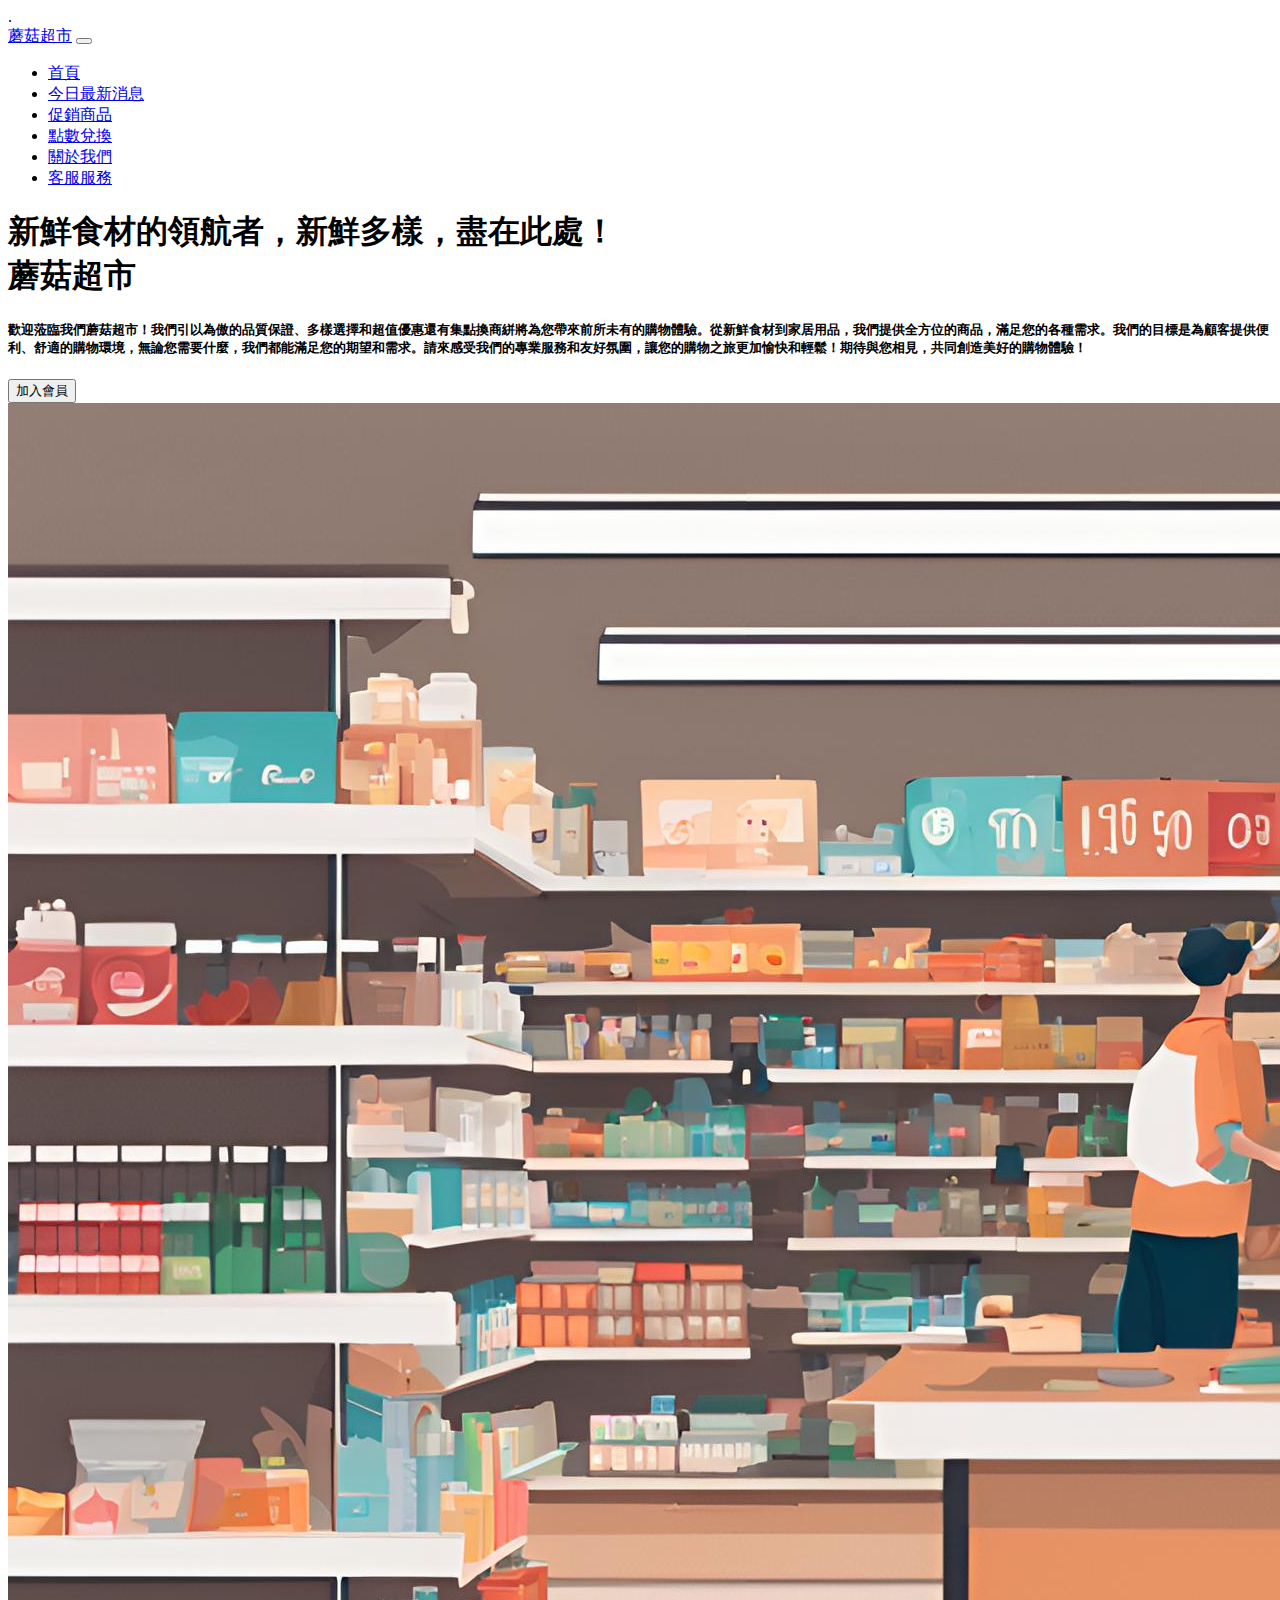
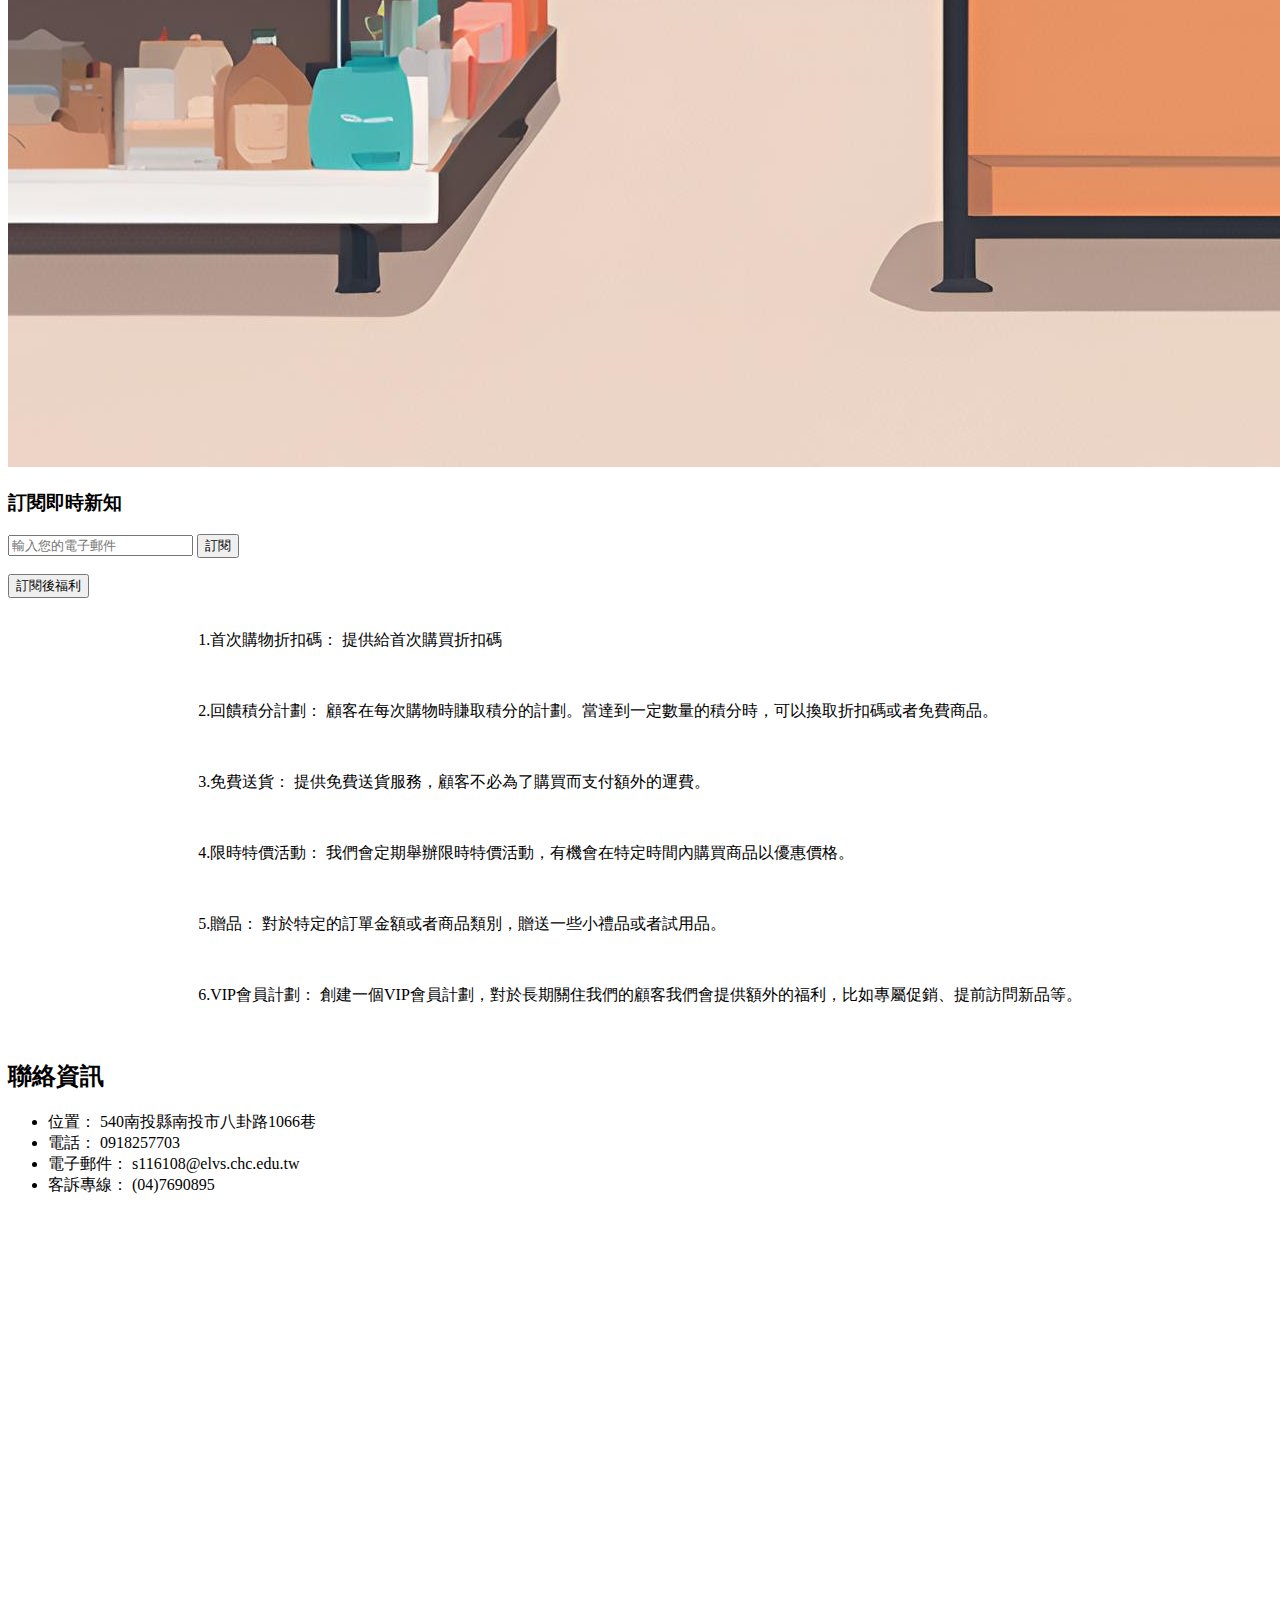
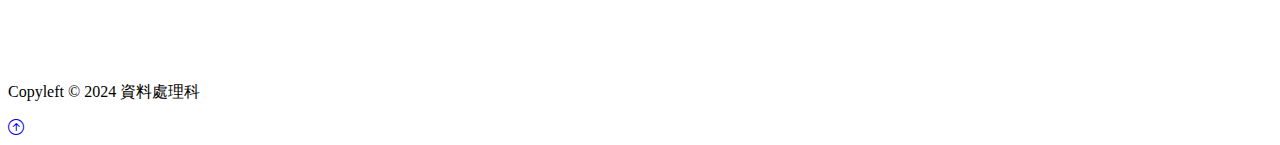
<file: index.html>
<!DOCTYPE html>
<html lang="en">

<head>
    <meta charset="UTF-8">
    <meta name="viewport" content="width=device-width, initial-scale=1.0">
    <title>蘑菇蘑菇</title>
    <link href="https://cdn.jsdelivr.net/npm/bootstrap@5.1.1/dist/css/bootstrap.min.css" rel="stylesheet"
        integrity="sha384-F3w7mX95PdgyTmZZMECAngseQB83DfGTowi0iMjiWaeVhAn4FJkqJByhZMI3AhiU" crossorigin="anonymous">
        <link rel="stylesheet" href="https://cdn.jsdelivr.net/npm/bootstrap-icons@1.5.0/font/bootstrap-icons.css">.
</head>

<body>
    <nav class="navbar navbar-expand-lg navbar-dark bg-dark fixed-top">
        <div class="container">
            <a class="navbar-brand" href="#">蘑菇超市</a>
            <button class="navbar-toggler" type="button" data-bs-toggle="collapse"
                data-bs-target="#navbarSupportedContent" aria-controls="navbarSupportedContent" aria-expanded="false"
                aria-label="Toggle navigation">
                <span class="navbar-toggler-icon"></span>
            </button>
            <div class="collapse navbar-collapse" id="navbarSupportedContent">
                <ul class="navbar-nav ms-auto mb-2 mb-lg-0">
                    <li class="nav-item">
                        <a class="nav-link active" aria-current="page" href="./index.html">首頁</a>
                    </li>

                    <li class="nav-item">
                        <a class="nav-link" href="./memder.html">今日最新消息</a>
                    </li>
                    <li class="nav-item">
                        <a class="nav-link" href="#">促銷商品</a>
                    </li>

                    <li class="nav-item">
                        <a class="nav-link" href="#">點數兌換</a>
                    </li>
                    <li class="nav-item">
                        <a class="nav-link" href="#">關於我們</a>
                    </li>
                    <li class="nav-item">
                        <a class="nav-link" href="#">客服服務</a>
                    </li>

                </ul>
            </div>
        </div>
    </nav>
    <section class="bg-success text-light text-center p-5">
        <div class="container">
            <div class="d-flex align-items-center">
                <div>
                    <h1 class="text-dark">
                        新鮮食材的領航者，新鮮多樣，盡在此處！<br>蘑菇超市
                    </h1>
                    <p>
                    <h5 class="text-light">
                        歡迎蒞臨我們蘑菇超市！我們引以為傲的品質保證、多樣選擇和超值優惠還有集點換商絣將為您帶來前所未有的購物體驗。從新鮮食材到家居用品，我們提供全方位的商品，滿足您的各種需求。我們的目標是為顧客提供便利、舒適的購物環境，無論您需要什麼，我們都能滿足您的期望和需求。請來感受我們的專業服務和友好氛圍，讓您的購物之旅更加愉快和輕鬆！期待與您相見，共同創造美好的購物體驗！
                    </h5>
                    </p>
                    <button class="btn btn-outline-warning btn-lg">
                        加入會員
                    </button>
                </div>
                <img src="./images/download1.jpg" alt="" class="img-fluid d-none d-md-block w-50">


            </div>
        </div>
    </section>
    <section class="bg-secondary text-light p-5">
        <div class="container">
            <div class="d-md-flex align-items-center"></div>
            <h3 class="me-3 mb-3 mb-md-0" style="white-space: nowrap;">訂閱即時新知</h3>
            <div class="input-group mb-3">
                <input type="text" class="form-control" placeholder="輸入您的電子郵件" aria-label="Recipient's username"
                    aria-describedby="button-addon2">
                <button class="btn btn-lg btn-dark" type="button" id="button-addon2">訂閱</button>
            </div>

        </div>
    


    
    </section>
    <section>
        <p>
            <div class="d-grid gap-2 col-6 mx-auto"></div>
            <button class="btn btn-danger btn-lg" type="button" data-bs-toggle="collapse" data-bs-target="#collapseWidthExample" aria-expanded="false" aria-controls="collapseWidthExample">
                訂閱後福利
            </button>
          </p>
          <div style="min-height: 120px;display: flex; justify-content: center;">
            <div class="collapse collapse-horizontal" id="collapseWidthExample">
              <div class="card card-body" >
                <p>1.首次購物折扣碼： 提供給首次購買折扣碼</p><br>
                <p>2.回饋積分計劃： 顧客在每次購物時賺取積分的計劃。當達到一定數量的積分時，可以換取折扣碼或者免費商品。</p><br>
                <p>3.免費送貨： 提供免費送貨服務，顧客不必為了購買而支付額外的運費。</p><br>
                <p>4.限時特價活動： 我們會定期舉辦限時特價活動，有機會在特定時間內購買商品以優惠價格。</p><br>
                <p>5.贈品： 對於特定的訂單金額或者商品類別，贈送一些小禮品或者試用品。</p><br>
                <p>6.VIP會員計劃： 創建一個VIP會員計劃，對於長期關住我們的顧客我們會提供額外的福利，比如專屬促銷、提前訪問新品等。</p><br>
              </div>
            </div>
          </div>
    </section>
        <!-- Contact & Map -->
        <section class="p-5">
            <div class="container">
                <div class="row g-4 d-flex align-items-center">
                    <div class="col-md">
                        <h2 class="text-center mb-4">聯絡資訊</h2>
                        <ul class="list-group list-group-flush lead">
                            <li class="list-group-item">
                                <span class="fw-bold">位置：</span> 540南投縣南投市八卦路1066巷
                            </li>
                            <li class="list-group-item">
                                <span class="fw-bold">電話：</span> 0918257703
                            </li>
                            <li class="list-group-item">
                                <span class="fw-bold">電子郵件：</span> s116108@elvs.chc.edu.tw
                            </li>
                            <li class="list-group-item">
                                <span class="fw-bold">客訴專線：</span> (04)7690895
                            </li>
                        </ul>
                    </div>
                    <div class="col-md">
                        <div class="ratio ratio-16x9">
                            <iframe
                                src="https://www.google.com/maps/embed?pb=!1m18!1m12!1m3!1d41262.54949731196!2d120.59872457515517!3d23.920500926824495!2m3!1f0!2f0!3f0!3m2!1i1024!2i768!4f13.1!3m3!1m2!1s0x346939968ea3e867%3A0x3165a65aeb07c64c!2z6JiRIOiPhyDlrbgg6Zmi!5e0!3m2!1szh-TW!2stw!4v1716776640123!5m2!1szh-TW!2stw"
                                width="600" height="450" style="border:0;" allowfullscreen="" loading="lazy"
                                referrerpolicy="no-referrer-when-downgrade"></iframe>
                        </div>
                    </div>
                </div>
            </div>
        </section>

        <!-- Footer -->
        <footer class="p-5 bg-dark text-white text-center position-relative">
            <div class="container">
                <p class="lead">
                    Copyleft <span class="copyleft">&copy;</span> 2024 資料處理科
                </p>

                <a href="#" class="position-absolute bottom-0 end-0 p-5">
                    <i class="bi bi-arrow-up-circle h1"></i>
                </a>
            </div>
        </footer>
        <script src="https://cdn.jsdelivr.net/npm/bootstrap@5.1.1/dist/js/bootstrap.bundle.min.js"
            integrity="sha384-/bQdsTh/da6pkI1MST/rWKFNjaCP5gBSY4sEBT38Q/9RBh9AH40zEOg7Hlq2THRZ"
            crossorigin="anonymous"></script>
</body>

</html>
</file>
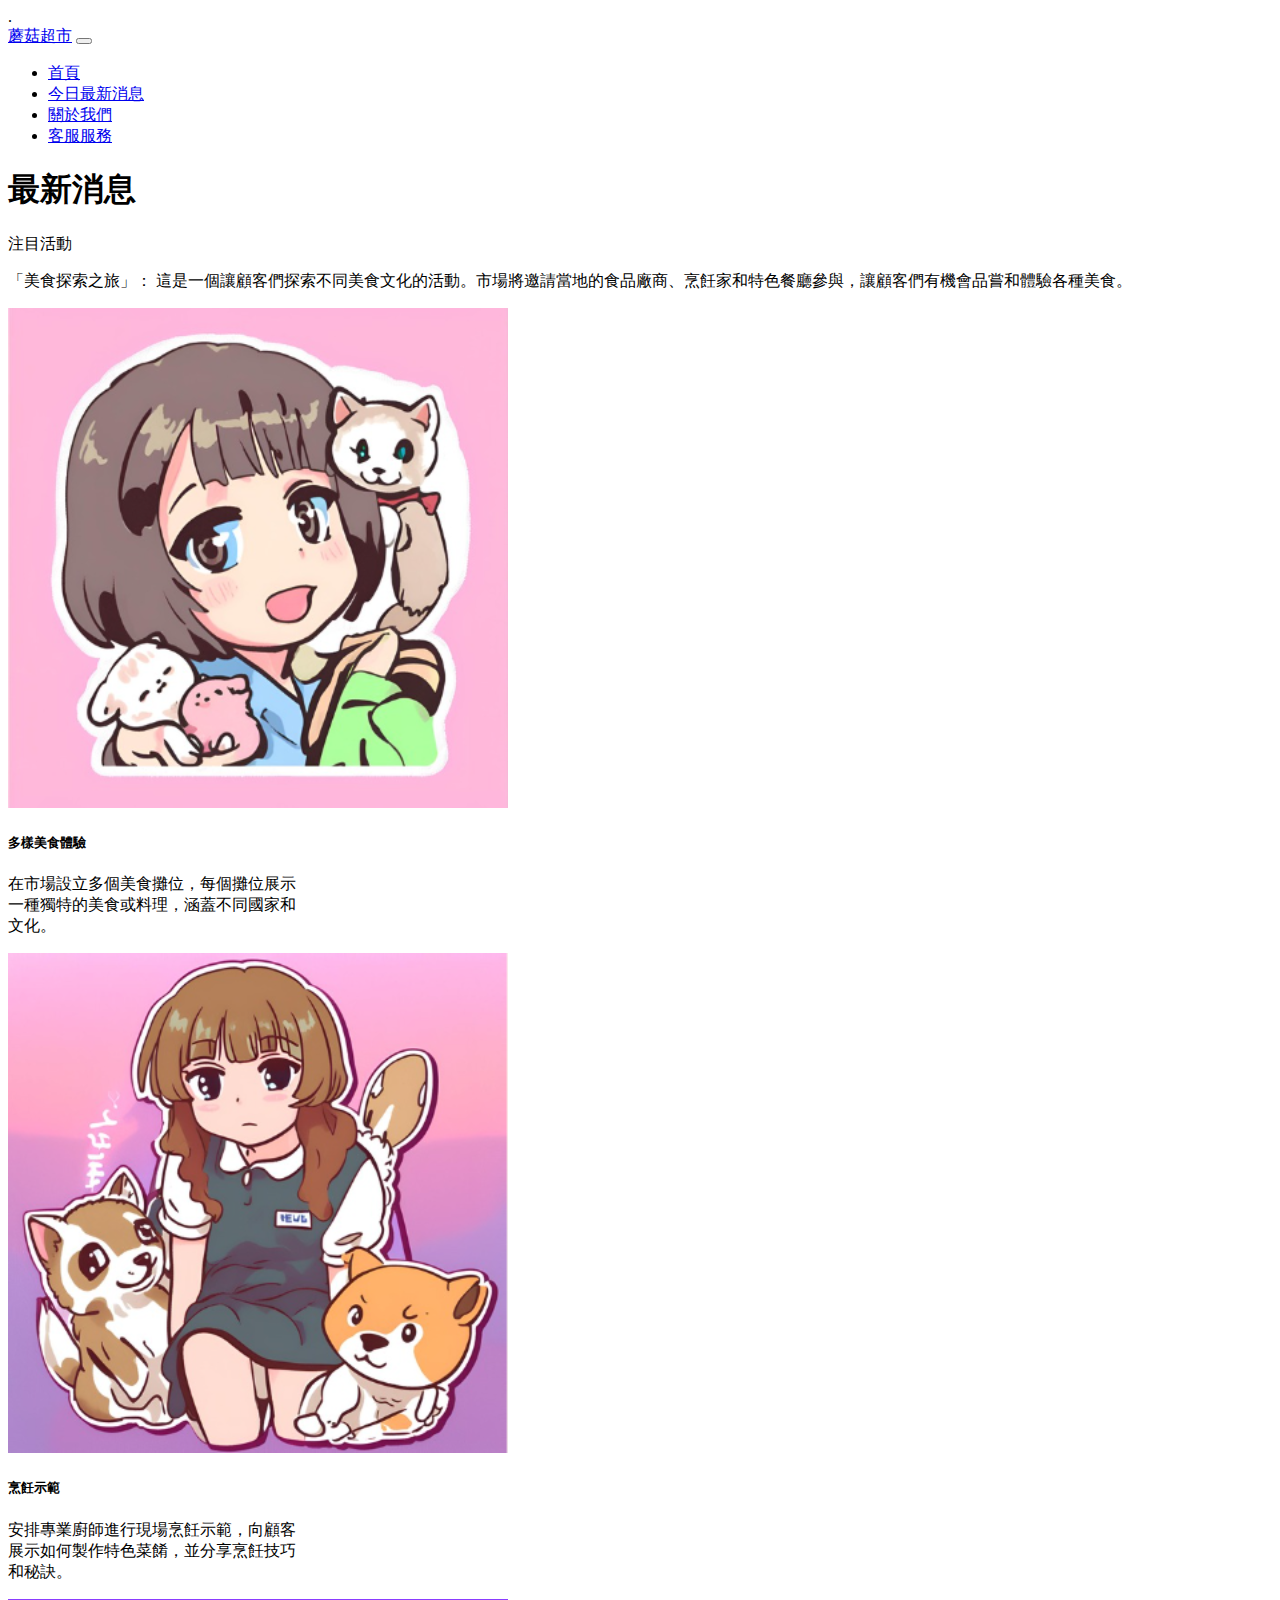
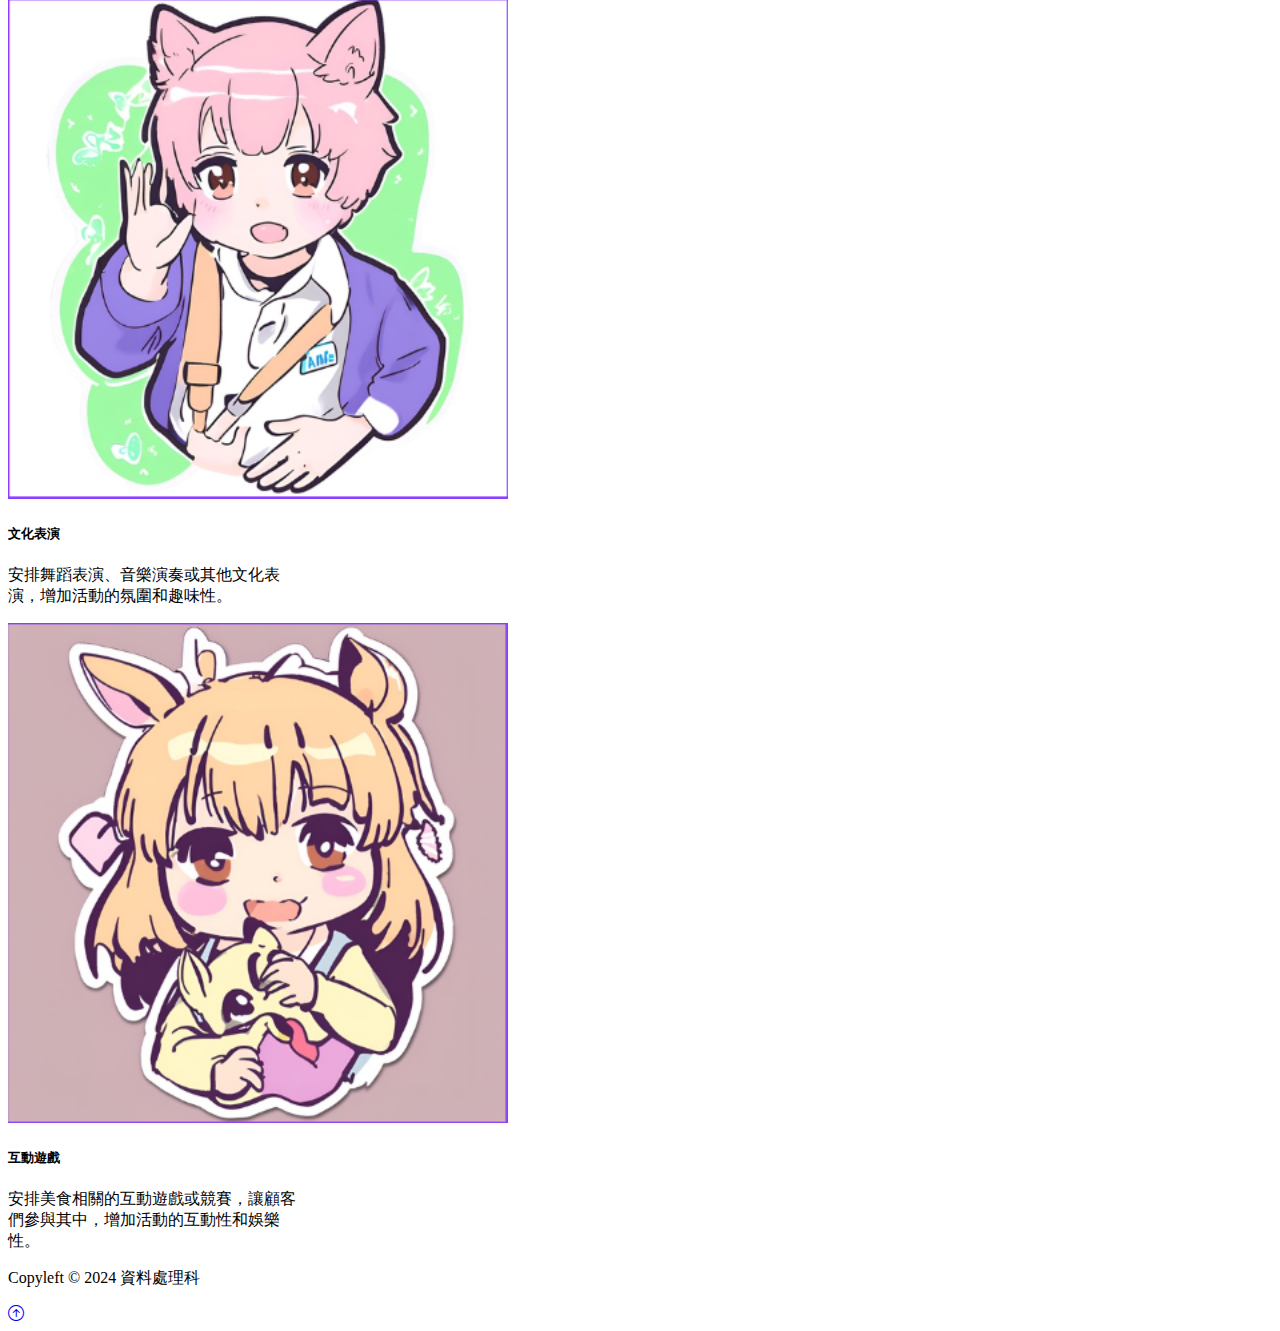
<file: memder.html>
<!DOCTYPE html>
<html lang="en">

<head>
    <meta charset="UTF-8">
    <meta name="viewport" content="width=device-width, initial-scale=1.0">
    <title>蘑菇蘑菇</title>
    <link href="https://cdn.jsdelivr.net/npm/bootstrap@5.1.1/dist/css/bootstrap.min.css" rel="stylesheet"
        integrity="sha384-F3w7mX95PdgyTmZZMECAngseQB83DfGTowi0iMjiWaeVhAn4FJkqJByhZMI3AhiU" crossorigin="anonymous">
    <link rel="stylesheet" href="https://cdn.jsdelivr.net/npm/bootstrap-icons@1.5.0/font/bootstrap-icons.css">.
</head>

<body>
    <nav class="navbar navbar-expand-lg navbar-dark bg-dark fixed-top">
        <div class="container">
            <a class="navbar-brand" href="#">蘑菇超市</a>
            <button class="navbar-toggler" type="button" data-bs-toggle="collapse"
                data-bs-target="#navbarSupportedContent" aria-controls="navbarSupportedContent" aria-expanded="false"
                aria-label="Toggle navigation">
                <span class="navbar-toggler-icon"></span>
            </button>
            <div class="collapse navbar-collapse" id="navbarSupportedContent">
                <ul class="navbar-nav ms-auto mb-2 mb-lg-0">
                    <li class="nav-item">
                        <a class="nav-link " aria-current="page" href="./index.html">首頁</a>
                    </li>

                    <li class="nav-item">
                        <a class="nav-link active" href="./memder.html">今日最新消息</a>
                    </li>
                    <li class="nav-item">
                        <a class="nav-link" href="#">關於我們</a>
                    </li>
                    <li class="nav-item">
                        <a class="nav-link" href="#">客服服務</a>
                    </li>

                </ul>
            </div>
        </div>
    </nav>
    <section class="bg-success p-5 mt-5 text-center">
        <h1 class="text-dark">最新消息</h1>
        <p class="text-dark">注目活動</p>
        <p>「美食探索之旅」：
            這是一個讓顧客們探索不同美食文化的活動。市場將邀請當地的食品廠商、烹飪家和特色餐廳參與，讓顧客們有機會品嘗和體驗各種美食。</p>
        <div class="row g-4">
            <div class="col-md-6 col-lg-3">
                <div class="card" style="width: 18rem;">
                    <img src="./images/download.png" class="card-img-top rounded-circle border border-3" alt="林雨晨">
                    <div class="card-body">
                        <h5 class="card-title">多樣美食體驗</h5>
                        <p class="card-text"> 在市場設立多個美食攤位，每個攤位展示一種獨特的美食或料理，涵蓋不同國家和文化。</p>
                    </div>
                </div>
            </div>
            <div class="col-md-6 col-lg-3">
            <div class="card" style="width: 18rem;">
                <img src="./images/download3.png" class="card-img-top rounded-circle border border-3" alt="張嘉琪 ">
                <div class="card-body">
                    <h5 class="card-title">烹飪示範</h5>
                    <p class="card-text"> 安排專業廚師進行現場烹飪示範，向顧客展示如何製作特色菜餚，並分享烹飪技巧和秘訣。</p>
                </div>
                </div>
            </div>
            <div class="col-md-6 col-lg-3">
            <div class="card" style="width: 18rem;">
                <img src="./images/download2.png" class="card-img-top rounded-circle border border-3" alt="李宇軒">
                <div class="card-body">
                    <h5 class="card-title">文化表演</h5>
                    <p class="card-text"> 安排舞蹈表演、音樂演奏或其他文化表演，增加活動的氛圍和趣味性。</p>
                </div>
                </div>
            </div>
            <div class="col-md-6 col-lg-3">
            <div class="card" style="width: 18rem;">
                <img src="./images/download4.png" class="card-img-top rounded-circle border border-3" alt="陳晨悅">
                <div class="card-body">
                    <h5 class="card-title">互動遊戲</h5>
                    <p class="card-text"> 安排美食相關的互動遊戲或競賽，讓顧客們參與其中，增加活動的互動性和娛樂性。</p>
                </div>
                </div>
            </div>

        </div>
        </div>

    </section>

    <!-- Footer -->
    <footer class="p-5 bg-dark text-white text-center position-relative">
        <div class="container">
            <p class="lead">
                Copyleft <span class="copyleft">&copy;</span> 2024 資料處理科
            </p>

            <a href="#" class="position-absolute bottom-0 end-0 p-5">
                <i class="bi bi-arrow-up-circle h1"></i>
            </a>
        </div>
    </footer>
    <script src="https://cdn.jsdelivr.net/npm/bootstrap@5.1.1/dist/js/bootstrap.bundle.min.js"
        integrity="sha384-/bQdsTh/da6pkI1MST/rWKFNjaCP5gBSY4sEBT38Q/9RBh9AH40zEOg7Hlq2THRZ"
        crossorigin="anonymous"></script>
</body>

</html>
</file>
